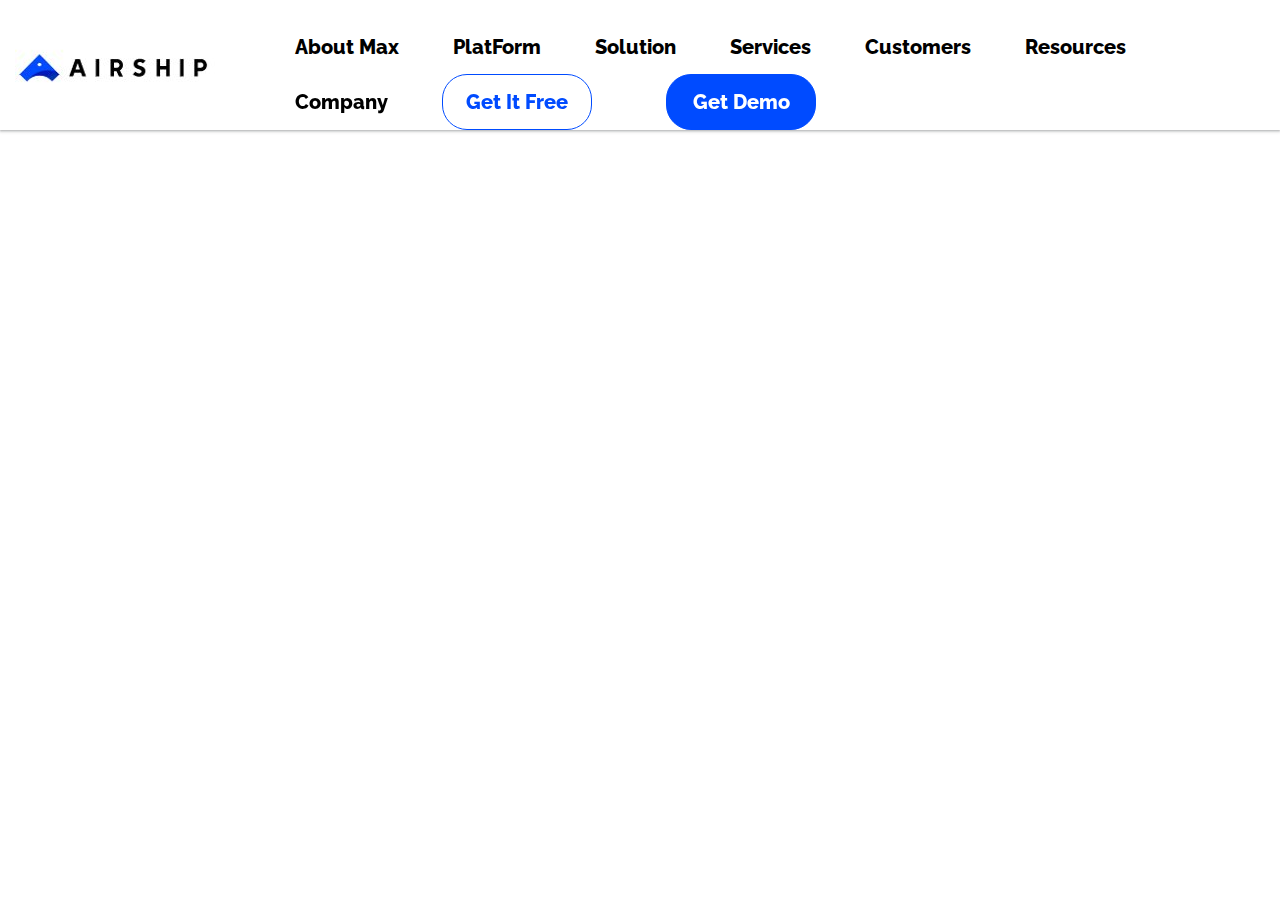
<file: navbar.html>
<!DOCTYPE html>
<html lang="en">

<head>
   <title>Dropdown Menu Responsive</title>
   <meta charset="utf-8">
   <meta name="viewport" content="width=device-width, initial-scale=1">
   <link rel="stylesheet" type="text/css" href="Styles/navbar.css">
</head>

<body>

   <!-- header start -->
   <header class="header">
      <div id="navbar" class="container" >
        
      </div>
   </header>
  

  <!-- <script src="/Scripts/nav.js"></script>  -->
</body>

</html> 

<script type="module">
    import {navbar} from "./Components/mainNavbar.js" ;
let n = document.getElementById("navbar")
n.innerHTML= navbar();
 


</script>
<script type="module" src="./Scripts/navbar.js"></script>
</file>
<file: Styles/navbar.css>
@import url('https://fonts.googleapis.com/css2?family=Raleway:wght@400;500;600&display=swap');

body{
	line-height: 1.5;
	font-family: 'Raleway', sans-serif;
	font-weight: 400;
}
body.hidden-scrolling{
	overflow-y: hidden;
}
*{
	margin:0;
	box-sizing: border-box;
}
.container{
	/* max-width: 1170px; */
	margin:auto;
    /* background-color: white; */
}
ul{
	list-style: none;
	margin:0;
	padding:0;
}
a{
	text-decoration: none;
}
/*header*/
.header{
    position: fixed;
}

.header{
	
	/* position: absolute; */
	box-shadow: rgba(60, 64, 67, 0.3) 0px 1px 2px 0px, rgba(60, 64, 67, 0.15) 0px 1px 3px 1px;
	width: 100%;
	left:0;
	top:0;
	margin: 0;
	z-index: 99;
	/* padding: 15px; */
}

.header .logo{
	padding: 0 15px;
}
.header .logo a{
	font-size: 30px;
	text-transform: capitalize;
   
	font-weight: 600;
}

.header-main {
    background-color: #ffffff;
    display: flex;
    width: 100%;
    justify-content: space-evenly;
    align-items: center;
    padding: 0 0;
    border-radius: 4px;
    margin-top: 10px;
}
.header .nav-menu{
	padding: 0 15px;
}
.menu{
	width: 100%;
	margin-top: 10px;
}
.header .menu > .menu-item{
	display: inline-block;
	
	margin-left: 50px;
	position: relative;
}
.header .menu > .menu-item > a{
	display: block;
	padding: 12px 0;
	font-size: 20px;
   /* width: auto; */
	text-transform: capitalize;
	font-weight: 800;
	transition: all 0.3s ease;
}

.d1 {
    left: 30% !important;
    right: auto !important;
    transform: translate(-20%, 0%) !important;
    /* border: 1px solid red; */
}


.header .menu > .menu-item > .sub-menu{
	box-shadow: 0 0 10px rgba(0,0,0,0.2);
	width: auto;
	position: absolute;
	left:0;
	top:100%;
	margin-top: 13px;
	background-color: #ffffff;
	padding-left: 10px;
	
	transform: translateY(10px);
	transition: all 0.3s ease;
	opacity:0;
	visibility: hidden;
}

.dropbtn1 {
    margin-right: 20px;
    background-color: white;
   text-align: center;
    color:  rgb(0, 75, 255);
    border: 1px solid rgb(0, 75, 255);
   cursor: pointer;
    border-radius: 25px;
    width: 150px;
}

.dropbtn1:hover {
 background-color:  rgb(0, 75, 255);;

    color: white;
    border: 1px solid white;
}

 .dropbtn2 {
    margin-right: 20px;
   background-color:  rgb(0, 75, 255);;

	text-align: center;
    color: #ffffff;
    border: 1px solid rgb(0, 75, 255);
     cursor: pointer;
     border-radius: 25px;
    width: 150px;

}

@media(min-width: 992px){
.header .menu > .menu-item-has-children:hover > .sub-menu{
	transform: translateY(0);
	opacity: 1;
	visibility: visible;
 }
 .header .menu > .menu-item-has-children:hover > a .plus:after{
    transform: translate(-50%,-50%) rotate(0deg);		
 }
}
.header .menu > .menu-item > .sub-menu > .menu-item{
	display: block;
}
.header .menu > .menu-item > .sub-menu > .menu-item > a{
	display: block;
	/* padding: 10px 20px; */
	font-size: 16px;
	font-weight: 600;
	color: #000000;
	transition: all 0.3s ease;
	text-transform: capitalize;
}
.header .open-nav-menu{
	height: 34px;
	width: 40px;
	margin-right: 15px;
	display: none;
	align-items: center;
	justify-content: center;
	cursor: pointer;
}
.header .open-nav-menu span{
	display: block;
	height: 3px;
	width: 24px;
	background-color: #000000;
    position: relative;
}
.header .open-nav-menu span:before,
.header .open-nav-menu span:after{
	content: '';
	position: absolute;
	left:0;
	width: 100%;
	height: 100%;
	background-color: #000000;
	box-sizing: border-box;
}
.header .open-nav-menu span:before{
	top:-7px;
}
.header .open-nav-menu span:after{
	top:7px;
}
.header .close-nav-menu{
	height: 40px;
	width: 40px;
	background-color: #ffffff;
	margin:0 0 15px 15px;
	cursor: pointer;
	display: none;
	align-items: center;
	justify-content: center;
}
.header .close-nav-menu img{
	width: 16px;
}
.header .menu-overlay{
	position: fixed;
	z-index: 999;
	background-color: rgba(0,0,0,0.5);
	left:0;
	top:0;
	height: 100%;
	width: 100%;
	visibility: hidden;
	opacity:0;
	transition: all 0.3s ease;
}

/*home section*/


/* responsive */

@media(max-width: 991px){
	.header .menu-overlay.active{
	visibility: visible;
	opacity: 1;
}
	.header .nav-menu{
		position: fixed;
		right: -280px;
		visibility: hidden;
		width: 100%;
		height: 100%;
		top:0;
		overflow-y: auto;
		background-color: #222222;
		z-index: 1000;
		padding: 15px 0;
		transition: all 0.5s ease;
	}
	.header .nav-menu.open{
		visibility: visible;
		right: 0px;
	}
	.header .menu > .menu-item{
		display: block;
		margin:0;
	}
	.header .menu > .menu-item-has-children > .anchorDis{
		display: flex;
		justify-content: space-between;
		align-items: center;
	}
	.header .menu > .menu-item > .anchorDis{
		color: #ffffff;
		padding: 12px 15px;
		border-bottom: 1px solid #333333;
	}
	.header .menu > .menu-item:first-child >  .anchorDis{
	    border-top: 1px solid #333333;	
	}
	.header .menu > .menu-item > a .plus:before, 
	.header .menu > .menu-item > a .plus:after{
		background-color: #ffffff;
	}

	.header .menu > .menu-item > .sub-menu{
		width: 100%;
		position: relative;
		opacity: 1;
		visibility: visible;
		border:none;
		background-color: transparent;
		box-shadow: none;
		transform: translateY(0px);
		padding: 0px;
		left: auto;
		top:auto;
		max-height: 0;
		overflow: hidden;
	}
	.header .menu > .menu-item > .sub-menu > .menu-item > a{
		padding: 12px 45px;
		color: #ffffff;
		
		border-bottom: 1px solid #333333;
	}
	.header .close-nav-menu,
	.header .open-nav-menu{
		display: flex;
	}


	
.dropbtn1,.dropbtn2{
	  background-color: #222222;
	display: none;
	color:#222222;
	  border: 1px solid #222222;
}
.dropbtn1:hover{
	background-color: #222222;
	display: none;
	color:#222222;
	  border: 1px solid #222222;
}
	
}

/* problem */

.display_flex{
	display: flex;
	/* flex-direction: row; */
}


.saleAnc {
    color: black;
    padding: 5px 16px;
    margin-bottom: 10px;
    /* margin-left: 5px; */
    text-decoration: none;
    display: block;
    text-align: left;
  
}
.saleAnc {
    margin-bottom: 1px;
    background-color: white;
    color: black;
   
}

.saleAnc:hover {
   background-image: linear-gradient(135deg,rgb(2,3,129) 0%,rgb(40,116,252) 100%);

    
    opacity: 0.9;
    color: white;
    /* border: 1px solid rgb(0, 75, 255);; */
    border-radius: 5px;
}
.box_two {
    width: 300px;
    background-color: whitesmoke;
    padding: 50px 0px 50px 20px;
    margin-right: -25px;
}
.box_two h4:hover {
    text-decoration: underline;
}
img{
    cursor: pointer;
} 

/* solution */

.an {
    width: 120px;
    padding-left: -10px;

}

.an1 {
    width: 120px;
    margin-left: 30px;
}

.drop_MDIV_Div1 {
    display: flex;
} 

.drop_MDIV_Div .heading_four:hover {
    padding: 10px;
   background-image: linear-gradient(135deg,rgb(2,3,129) 0%,rgb(40,116,252) 100%);

    
    color: white;

    border-radius: 5px;
} 
.clo {
    color: black;
    text-decoration: none;
    display: block;
    padding: 5px 5px 5px 0px;
    margin-right: 20px;
    margin-bottom: 20px;
	width: auto;

}

.clo1 {
    color: black;
    text-decoration: none;
    display: block;
    padding: 5px 5px 5px 0px;
    margin-right: 20px;
    margin-bottom: 20px;
	width: auto;
}
.clo:hover,
.clo1:hover {
   background-image: linear-gradient(135deg,rgb(2,3,129) 0%,rgb(40,116,252) 100%);
 
    opacity: 0.9;
    color: white;
    border-radius: 5px;
} 
.drop_MDIV_Div1 {
    display: flex;
}
.div_wid{
	width: 250px;
}
.div_wid1{
	width: 200px;
}
.heading_four:hover{
	padding: 10px;
   background-image: linear-gradient(135deg,rgb(2,3,129) 0%,rgb(40,116,252) 100%);

    color: white;
    border-radius: 5px;
} 

/* platform */




.justtry1 {
    display: flex;
   
  }
  .platform_main_heading{
      margin-top: 15px;
  }

  .platform_heading {
    font-weight: 600;
    color: rgb(24, 69, 174);
    font-size: 20px;
	margin-top: 10px;
	
	/* padding-bottom: -200px; */
  }
  .platform_heading:hover{
    /* font-weight: 600; */
    padding: 8px;
   background-image: linear-gradient(135deg,rgb(2,3,129) 0%,rgb(40,116,252) 100%);

    color: white;
    /* font-size: 20px; */
  }
  .plat_head{
height: 75px;
  }

  .inner_platform_heading {
    font-weight: 600;
    font-size: 16px;
    color: rgb(24, 69, 174);
   
  }
   .inner_platform_heading:hover{
   background-image: linear-gradient(135deg,rgb(2,3,129) 0%,rgb(40,116,252) 100%);

    color: white;
    padding: 3px;
 }
  .inner_platform_div {
    margin-left: 20px;
	
  }

  .mobile_data_hub {
    margin-left: 20px;
  }

  .saleAnc1 {
   
    background-color: white;
    color: black;
    margin-bottom: 10px;
     font-size: 15px;
    text-decoration: none;
    display: block;
    text-align: left;
  }
   .saleAnc1:hover{
      padding: 3px;
	 background-image: linear-gradient(135deg,rgb(2,3,129) 0%,rgb(40,116,252) 100%);

      color: white;
  }
  .p{
      margin-top: 90px;
  }
  .hori{
      margin-bottom: 5px;
      margin-top: -40px;
  }
  .hori1{
      margin-bottom: 5px;
  }


  .box_one {
      padding-top: 20px;
      padding-right: 40px;
      padding-bottom: 50px;
      padding-right: 10px;
    
  }

  .box_two {
      width: 300px;
      
      background-color: whitesmoke;
      padding: 50px 0px 50px 20px;
      margin-right: -25px;
  }

  .d1 {
      left: 30% !important;
      right: auto !important;
      transform: translate(-20%, 0%) !important;
      /* border: 1px solid red; */
  }

  .d2 {
      left: 30% !important;
      right: auto !important;
      transform: translate(-20%, 0%) !important;
      /* border: 1px solid red; */
  }


  .d3 {
      left: 50% !important;
      right: auto !important;
      transform: translate(-20%, 0%) !important;
      /* border: 1px solid red; */
  }

  .d4 {
      left: 60% !important;
      right: auto !important;
      transform: translate(-20%, 0%) !important;
      /* border: 1px solid red; */
  }


  .drop_rONE {
      display: flex;
  }

  .main_TWO {
      width: 300px;

      padding: 50px 10px 50px 20px;
  }
  .justtry1 {
    display: flex;
   
  }
  .plat_wid1{
	  width: 150px;
  }
  .plat_wid2{
	width: 400px;
} 


.anchorDis{
	color: #000000;
} 

.d1{
	padding: 20px;
	
}
</file>
